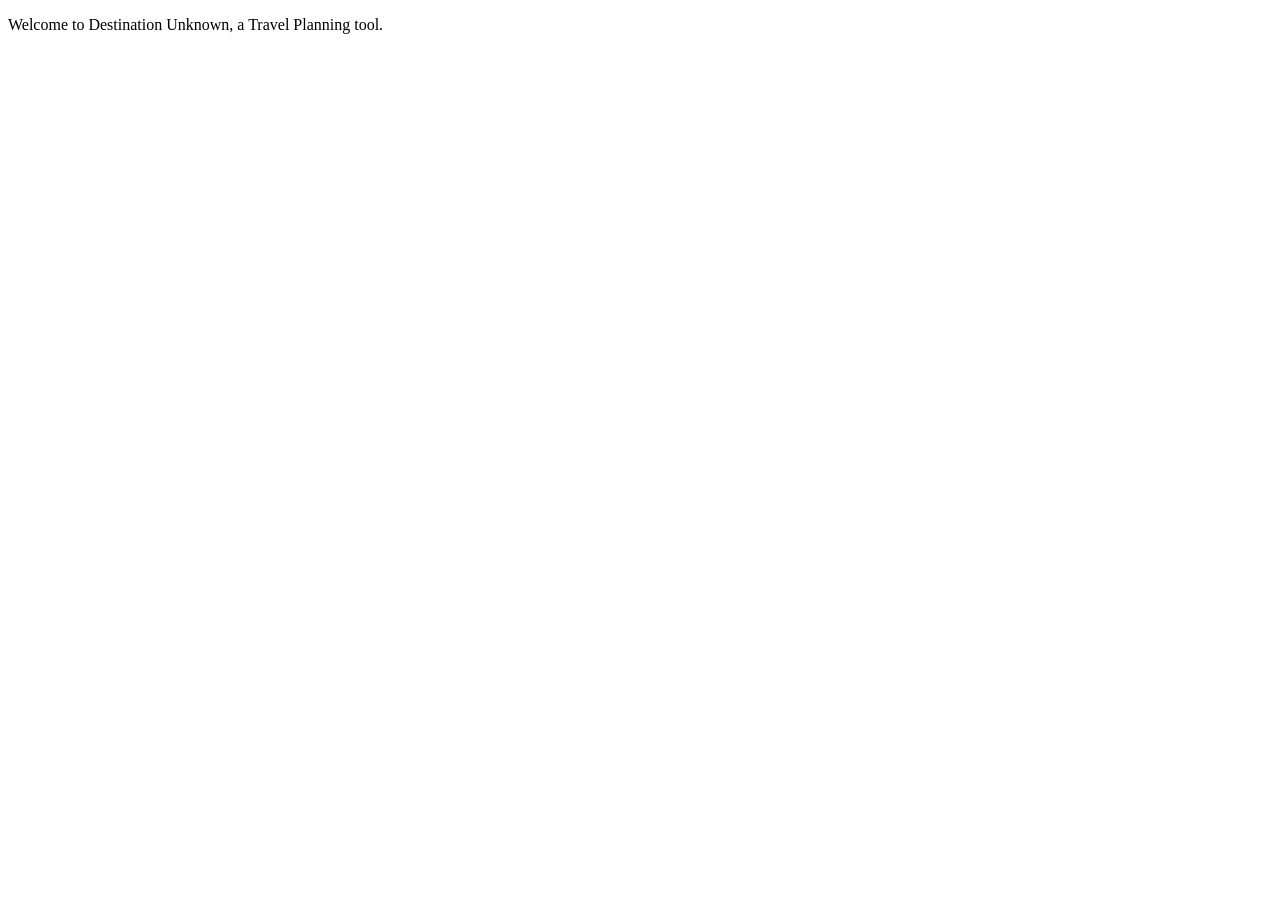
<file: demo/src/main/resources/templates/index.html>
<!DOCTYPE html>
<html lang="en" xmlns:th="https://www.thymeleaf.org/">

<head th:replace="fragments :: head"></head>

<body>
<div th:replace="fragments :: pageHeader"></div>
    <p>Welcome to Destination Unknown, a Travel Planning tool.</p>

</body>
</html>
</file>
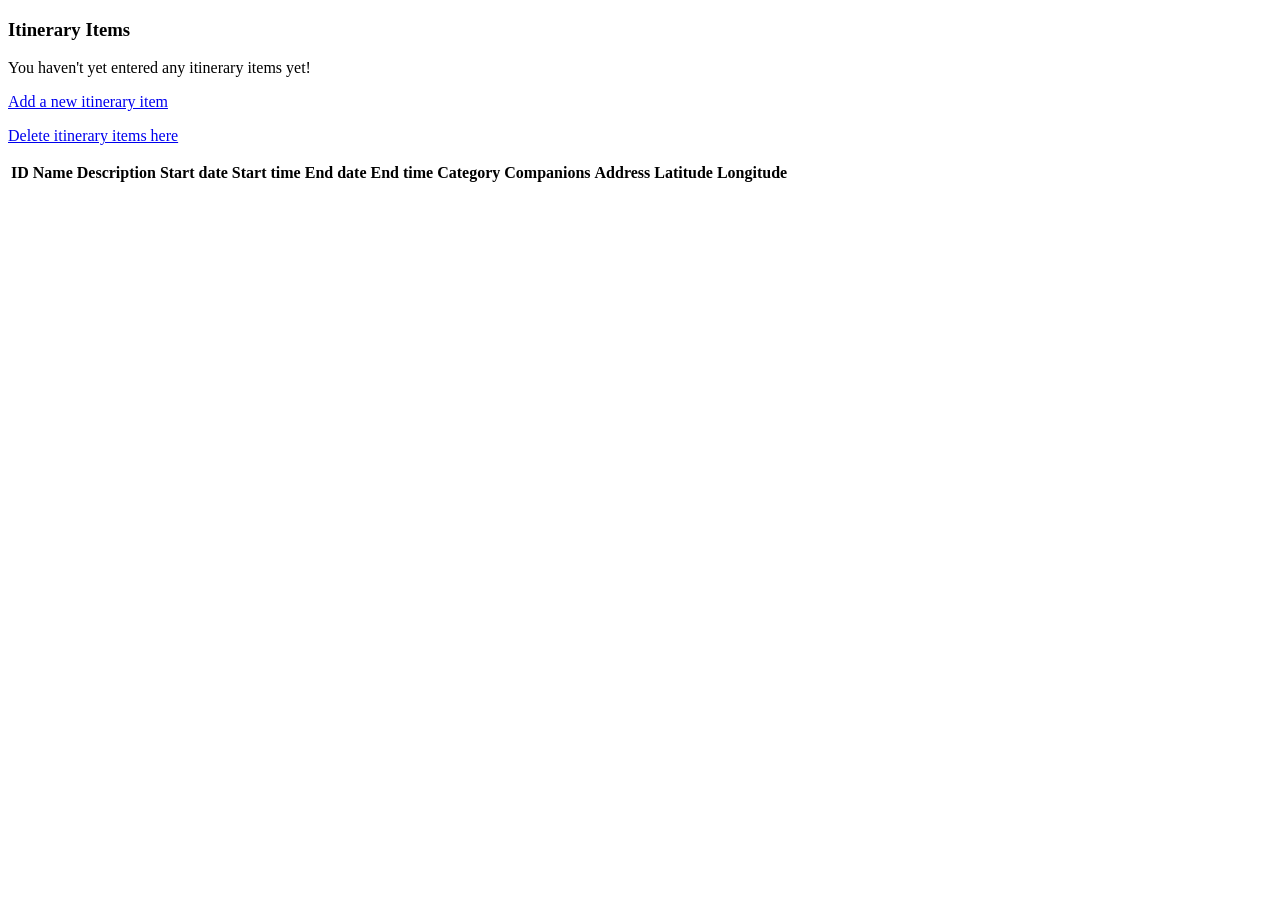
<file: demo/src/main/resources/templates/itineraries/index.html>
<!DOCTYPE html>
<html lang="en" xmlns:th="https://www.thymeleaf.org/">

<head th:replace="fragments :: head"></head>

<body>

<div th:replace="fragments :: pageHeader"></div>



<div class="p-3">

<h3 th:text="${title}">Itinerary Items</h3>
<!--<p>This page will show a table of the itinerary items</p>-->

<p th:unless="${itineraryItems} and ${itineraryItems.size()}">You haven't yet entered any itinerary items yet!</p>

<p><a href="/itineraries/create">Add a new itinerary item</a></p>

<p><a href="/itineraries/delete">Delete itinerary items here</a></p>

</div>

<table class="table table-striped">
    <thead>
    <tr>
        <th>ID</th>
        <th>Name</th>
        <th>Description</th>
        <th>Start date</th>
        <th>Start time</th>
        <th>End date</th>
        <th>End time</th>
        <th>Category</th>
        <th>Companions</th>
        <th>Address</th>
        <th>Latitude</th>
        <th>Longitude</th>
    </tr>
    </thead>

    <tr th:each="item : ${itineraryItems}">
        <td th:text="${item.id}"></td>
        <td th:text="${item.name}"></td>
        <td th:text="${item.description}"></td>
        <td th:text="${item.startDate}"></td>
        <td th:text="${item.startTime}"></td>
        <td th:text="${item.endDate}"></td>
        <td th:text="${item.endTime}"></td>
        <td th:text="${item.itineraryCategory}"></td>
        <td th:text="${item.companions}"></td>
        <td th:text="${item.address}"></td>
        <td th:text="${item.latitude}"></td>
        <td th:text="${item.longitude}"></td>
    </tr>
</table>


</body>
</html>
</file>
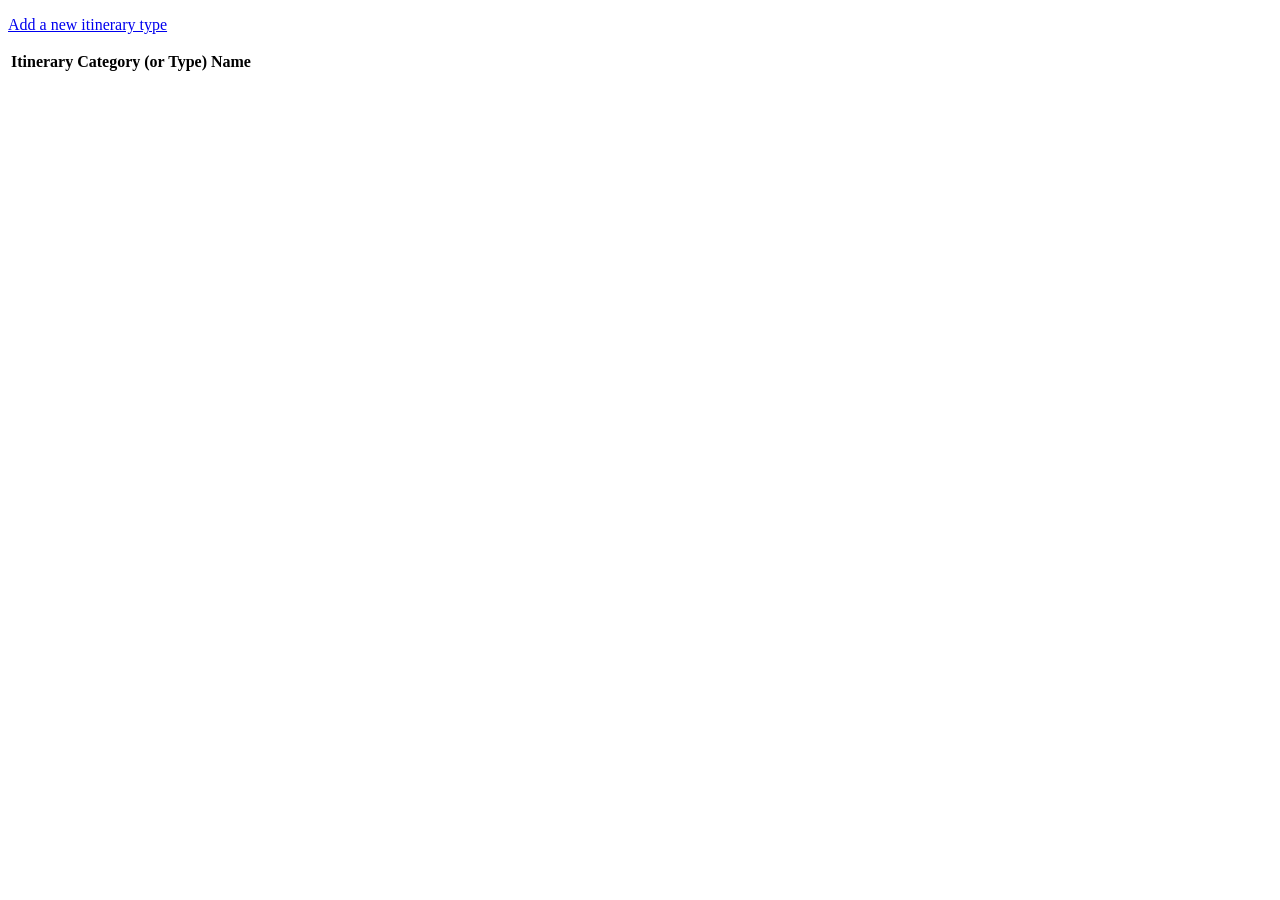
<file: demo/src/main/resources/templates/itinerarycategory/index.html>
<!DOCTYPE html>
<html lang="en" xmlns:th="https://www.thymeleaf.org/">

<head th:replace="fragments :: head"></head>

<body>
<div th:replace="fragments :: pageHeader"></div>

<p><a href="/itinerarycategory/create">Add a new itinerary type</a></p>

<table class="table table-striped">
<thead>
<tr>
    <th>Itinerary Category (or Type) Name</th>
</tr>
</thead>
<tr th:each="category : ${categories}">
<!--    <td th:text="${category.name}"></td>-->
    <td><a th:text="${category.name}" th:href="'/itineraries?categoryId=' + ${category.id}"></a></td>
</tr>

</table>


</body>
</html>
</file>
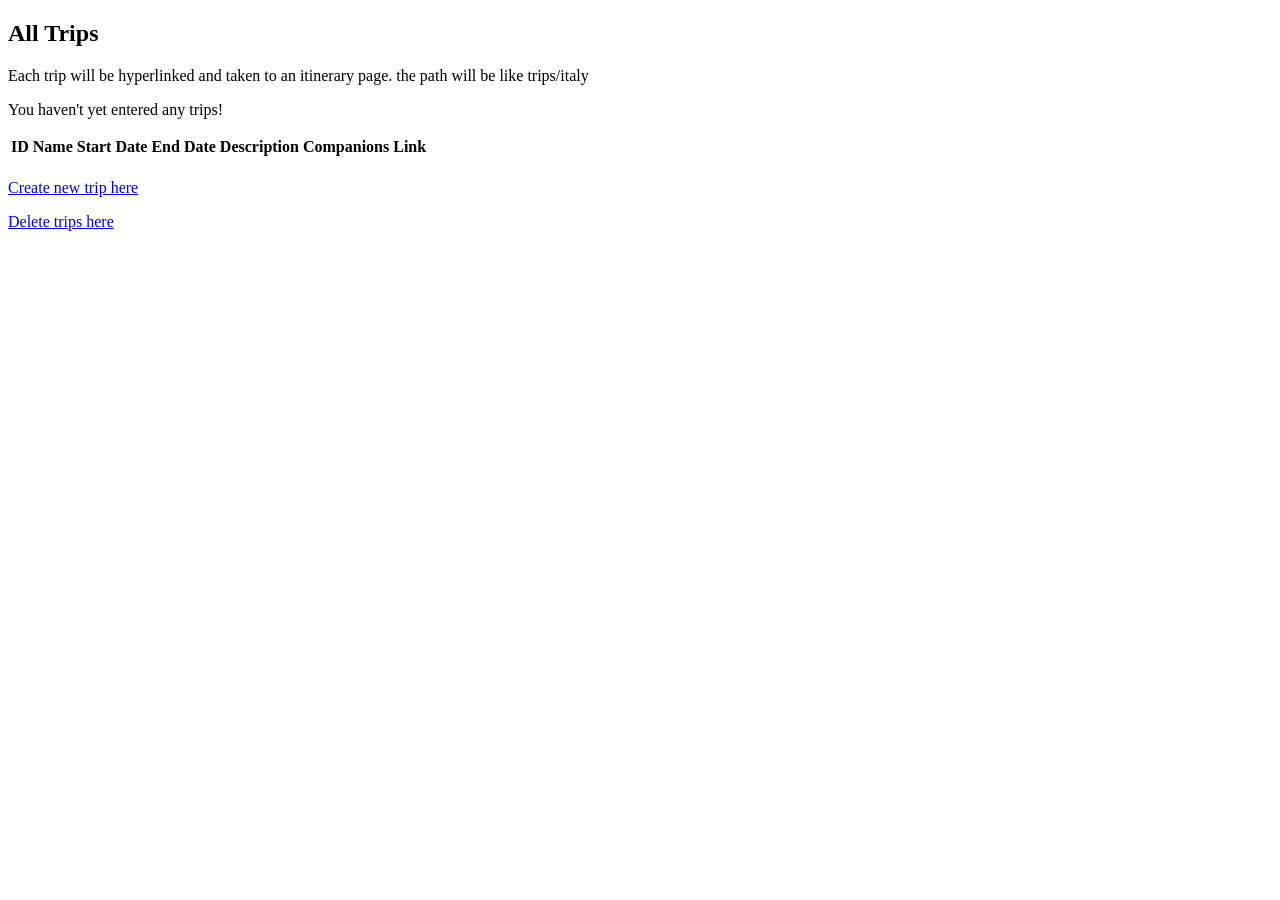
<file: demo/src/main/resources/templates/trips/index.html>
<!DOCTYPE html>
<html lang="en" xmlns:th="https://www.thymeleaf.org/">

<head th:replace="fragments :: head"></head>

<body>
<div th:replace="fragments :: pageHeader"></div>


<h2>All Trips</h2>
<p>Each trip will be hyperlinked and taken to an itinerary page. the path will be like trips/italy</p>
<p th:unless="${trips} and ${trips.size()}">You haven't yet entered any trips!</p>

<table class="table table-striped">
    <thead>
        <tr>
            <th>ID</th>
            <th>Name</th>
            <th>Start Date</th>
            <th>End Date</th>
            <th>Description</th>
            <th>Companions</th>
            <th>Link</th>
        </tr>
    </thead>

    <tr th:each="trip : ${trips}">
        <td th:text="${trip.id}"></td>
        <td>
            <a th:href=@{'/itineraries/'} th:text="${trip.name}"></a>
<!--    <tr>-->
<!--        <th>Itinerary Category (or Type) Name</th>-->
<!--    </tr>-->
<!--    </thead>-->
<!--    <tr th:each="category : ${categories}">-->
<!--        &lt;!&ndash;    <td th:text="${category.name}"></td>&ndash;&gt;-->
<!--        <td><a th:text="${category.name}" th:href="'/itineraries?categoryId=' + ${category.id}"></a></td>-->
            <!--        <td><a th:text="${trip.name}" th:href="'/trips?tripId=' + ${trip.id}"></a></td>-->
<!--    </tr>-->
        </td>
        <td th:text="${trip.startDate}"></td>
        <td th:text="${trip.endDate}"></td>
        <td th:text="${trip.description}"></td>
        <td th:text="${trip.companions}"></td>
        <td th:text="${trip.url}"></td>
    </tr>
</table>


<p><a href="/trips/create">Create new trip here</a></p>

<p><a href="/trips/delete">Delete trips here</a></p>

</body>
</html>
</file>
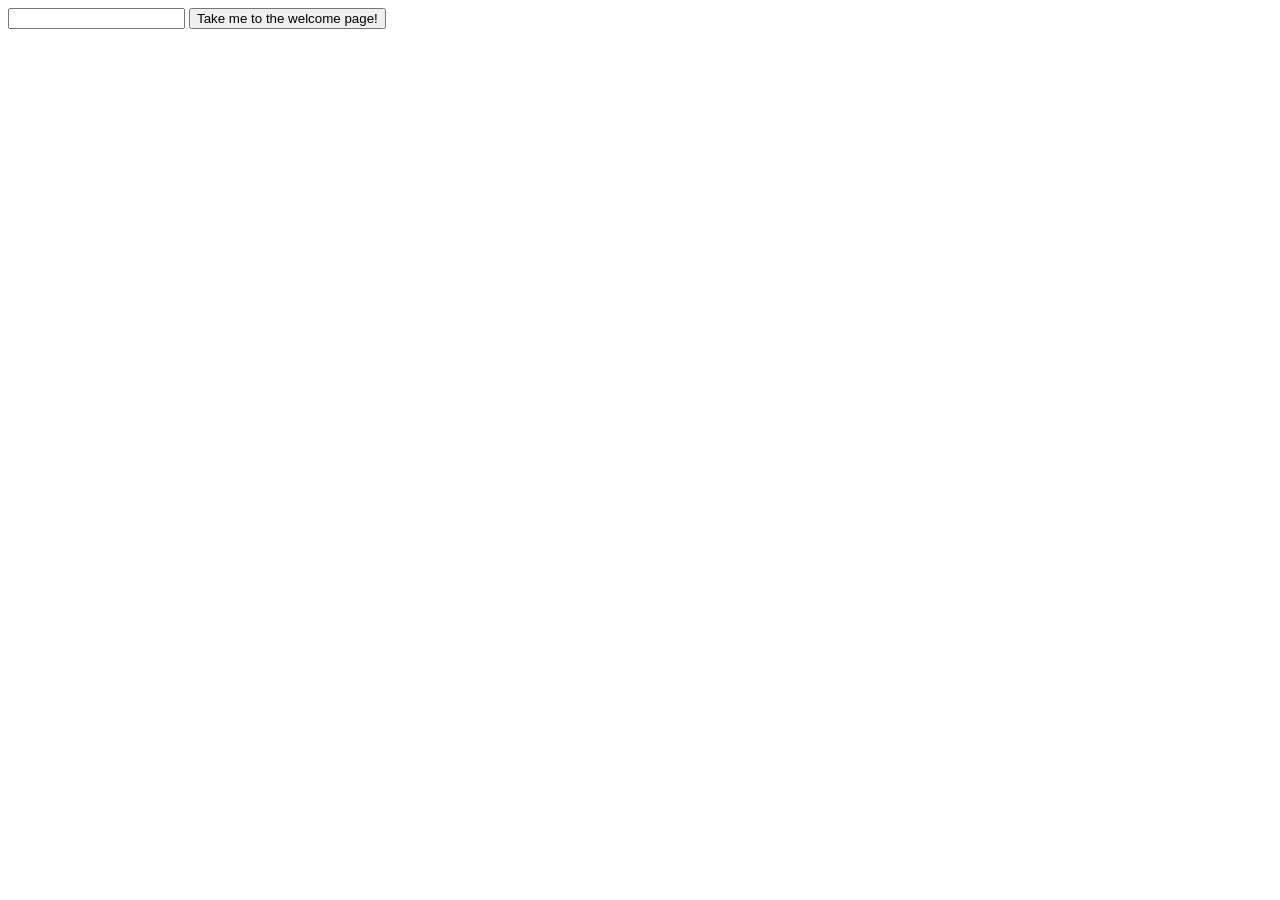
<file: demo/src/main/resources/templates/form.html>
<!DOCTYPE html>
<html lang="en" xmlns:th="https://www.thymeleaf.org/">
<head>
    <meta charset="UTF-8"/>
    <title>Title</title>
</head>
<body class="container">

<form method = 'get' action = '/hello'>
    <input type = 'text' name = 'name' />
    <input type = 'submit' value = 'Take me to the welcome page!'
</form>

</body>
</html>
</file>
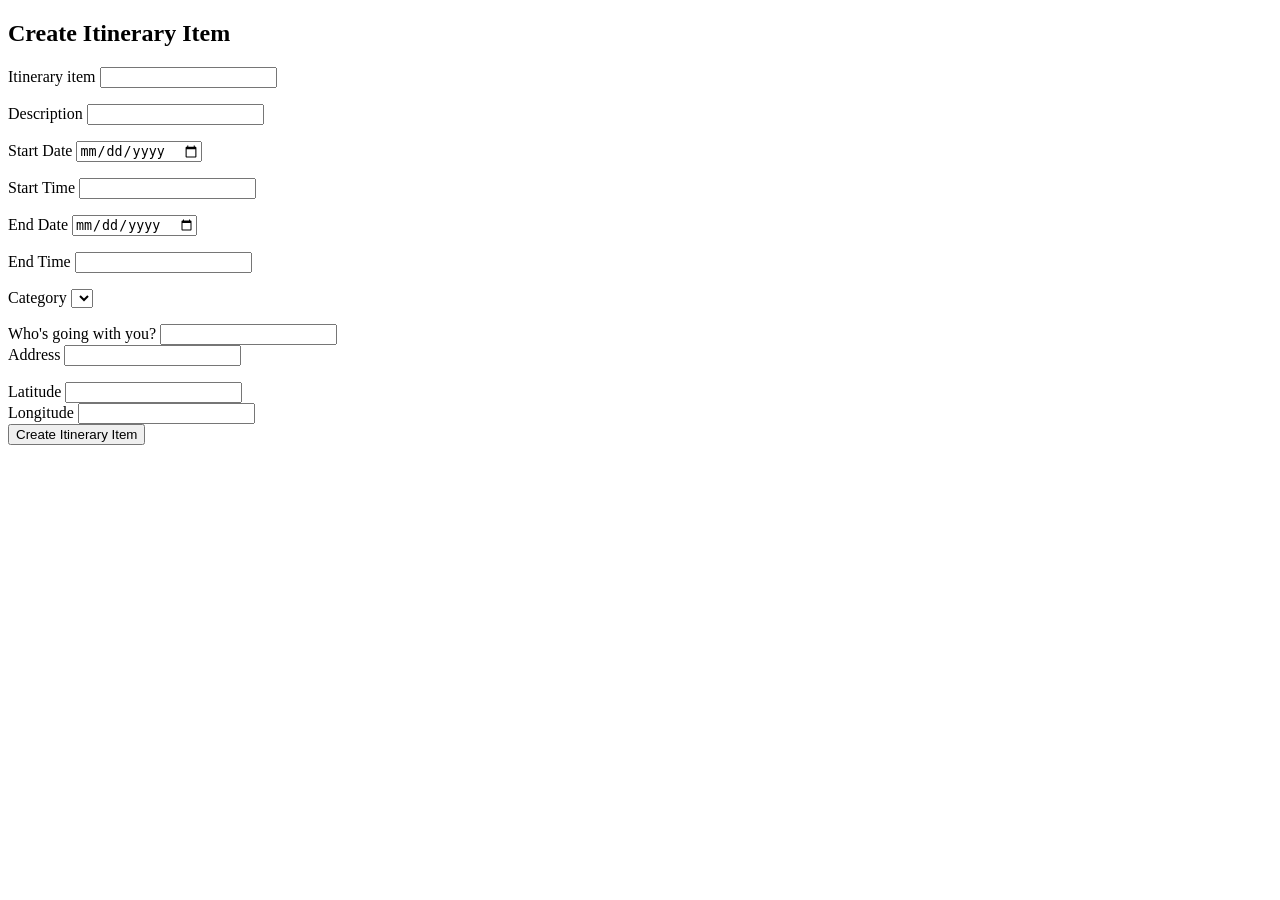
<file: demo/src/main/resources/templates/itineraries/create.html>
<!DOCTYPE html>
<html lang="en" xmlns:th="https://www.thymeleaf.org/">

<head th:replace="fragments :: head"></head>

<body>
<div th:replace="fragments :: pageHeader"></div>

<p th:text="${errorMsg}" style="color:red"></p>

<h2 class="d-flex justify-content-center">Create Itinerary Item</h2>

<form method="post">
    <div class="d-flex justify-content-center">
        <label>Itinerary item
            <input th:field="${itineraryItem.name}">
<!--                        <input type="text" name="name">-->
        </label>
        <p class="alert alert-warning" th:errors="${itineraryItem.name}"></p>
    </div>

    <div class="d-flex justify-content-center">
        <label>Description
            <input type="string" th:field="${itineraryItem.description}">
        </label>
        <p class="alert alert-warning" th:errors="${itineraryItem.description}"></p>
    </div>

    <div class="d-flex justify-content-center">
        <label>Start Date
            <input type="date" th:field="${itineraryItem.startDate}">
        </label>
        <p class="alert alert-warning" th:errors="${itineraryItem.startDate}"></p>
    </div>

    <div class="d-flex justify-content-center">
        <label>Start Time
            <input type="text" th:field="${itineraryItem.startTime}">
        </label>
        <p class="alert alert-warning" th:errors="${itineraryItem.startTime}"></p>
    </div>

    <div class="d-flex justify-content-center">
        <label>End Date
            <input type="date" th:field="${itineraryItem.endDate}">
        </label>
        <p class="alert alert-warning" th:errors="${itineraryItem.endDate}"></p>
    </div>

    <div class="d-flex justify-content-center">
        <label>End Time
            <input type="text" th:field="${itineraryItem.endTime}">
        </label>
        <p class="alert alert-warning" th:errors="${itineraryItem.endTime}"></p>
    </div>

    <div class="d-flex justify-content-center">
        <label>Category
        <select th:field="${itineraryItem.itineraryCategory}">
            <option th:each="itineraryCategory : ${categories}"
                    th:value="${itineraryCategory.id}"
                    th:text="${itineraryCategory.name}"
            ></option>
<!--            <input type="text" th:field="${itineraryItem.type}">-->
        </select>
        </label>
        <p class="alert alert-warning" th:errors="${itineraryItem.itineraryCategory}"></p>
    </div>

    <div class="d-flex justify-content-center">
        <label>Who's going with you?
            <input type="text" th:field="${itineraryItem.companions}">
        </label>
    </div>

    <div class="d-flex justify-content-center">
        <label>Address
            <input type="text" th:field="${itineraryItem.address}">
        </label>
        <p class="alert alert-warning" th:errors="${itineraryItem.address}"></p>
    </div>

    <div class="d-flex justify-content-center">
        <label>Latitude
            <input type="text" th:field="${itineraryItem.latitude}">
        </label>
    </div>

    <div class="d-flex justify-content-center">
        <label>Longitude
            <input type="text" th:field="${itineraryItem.longitude}">
        </label>
    </div>




    <div class="d-flex justify-content-center">
        <input type="submit" value="Create Itinerary Item" class="btn btn-success">
    </div>

</form>


</body>
</html>
</file>
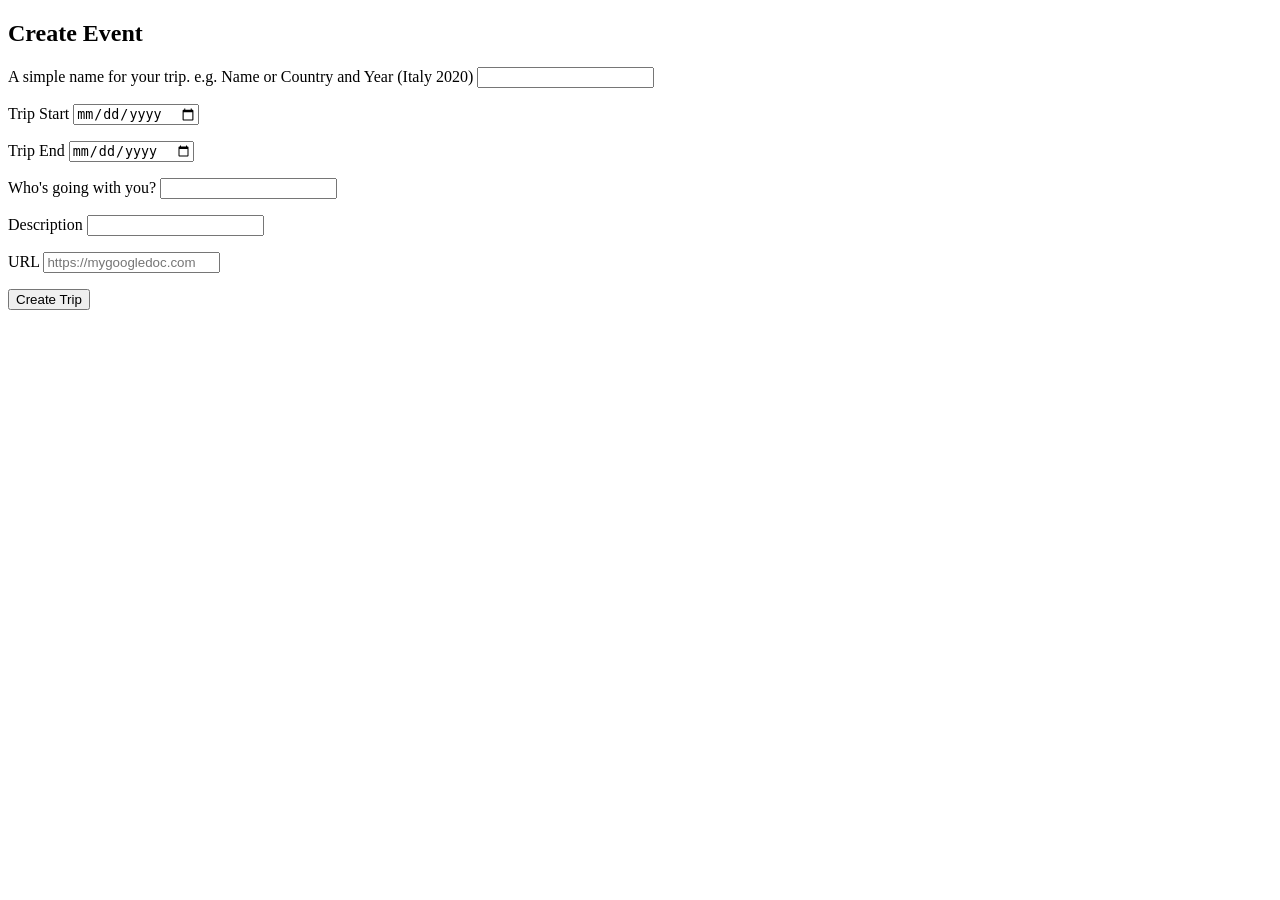
<file: demo/src/main/resources/templates/trips/create.html>
<!DOCTYPE html>
<html lang="en" xmlns:th="https://www.thymeleaf.org/">

<head th:replace="fragments :: head"></head>

<body>

<div th:replace="fragments :: pageHeader"></div>

<p th:text="${errorMsg}" style="color:red"></p>

<h2 class="d-flex justify-content-center">Create Event</h2>

<form method="post">
    <div class="d-flex justify-content-center">
        <label>A simple name for your trip. e.g. Name or Country and Year (Italy 2020)
            <input th:field="${trip.name}">
<!--            <input type="text" name="name">-->
        </label>
        <p class="alert alert-warning" th:errors="${trip.name}"></p>
    </div>

    <div class="d-flex justify-content-center">
        <label>Trip Start
            <input type="date" th:field="${trip.startDate}">
<!--            <input type="date" name="startDate">-->
        </label>
        <p class="alert alert-warning" th:errors="${trip.startDate}"></p>
    </div>

    <div class="d-flex justify-content-center">
        <label>Trip End
            <input type="date" th:field="${trip.endDate}">
<!--            <input type="date" name="endDate">-->
        </label>
        <p class="alert alert-warning" th:errors="${trip.endDate}"></p>
    </div>

    <div class="d-flex justify-content-center">
        <label>Who's going with you?
            <input type="text" th:field="${trip.companions}">
<!--            <input type="text" name="companions">-->
        </label>
        <p class="alert alert-warning" th:errors="${trip.companions}"></p>
    </div>

    <div class="d-flex justify-content-center">
        <label>Description
            <input type="text" th:field="${trip.description}">
<!--            <input type="text" name="description">-->
        </label>
        <p class="alert alert-warning" th:errors="${trip.description}"></p>
    </div>

    <div class="d-flex justify-content-center">
        <label>URL
            <input type = "url" th:field="${trip.startDate}" placeholder="https://mygoogledoc.com">
<!--            <input type="url" name="url" id="url" placeholder="https://mygoogledoc.com">-->
        </label>
        <p class="alert alert-warning" th:errors="${trip.url}"></p>
    </div>

    <div class="d-flex justify-content-center">
        <input type="submit" value="Create Trip" class="btn btn-success">
    </div>

</form>

</body>
</html>
</file>
